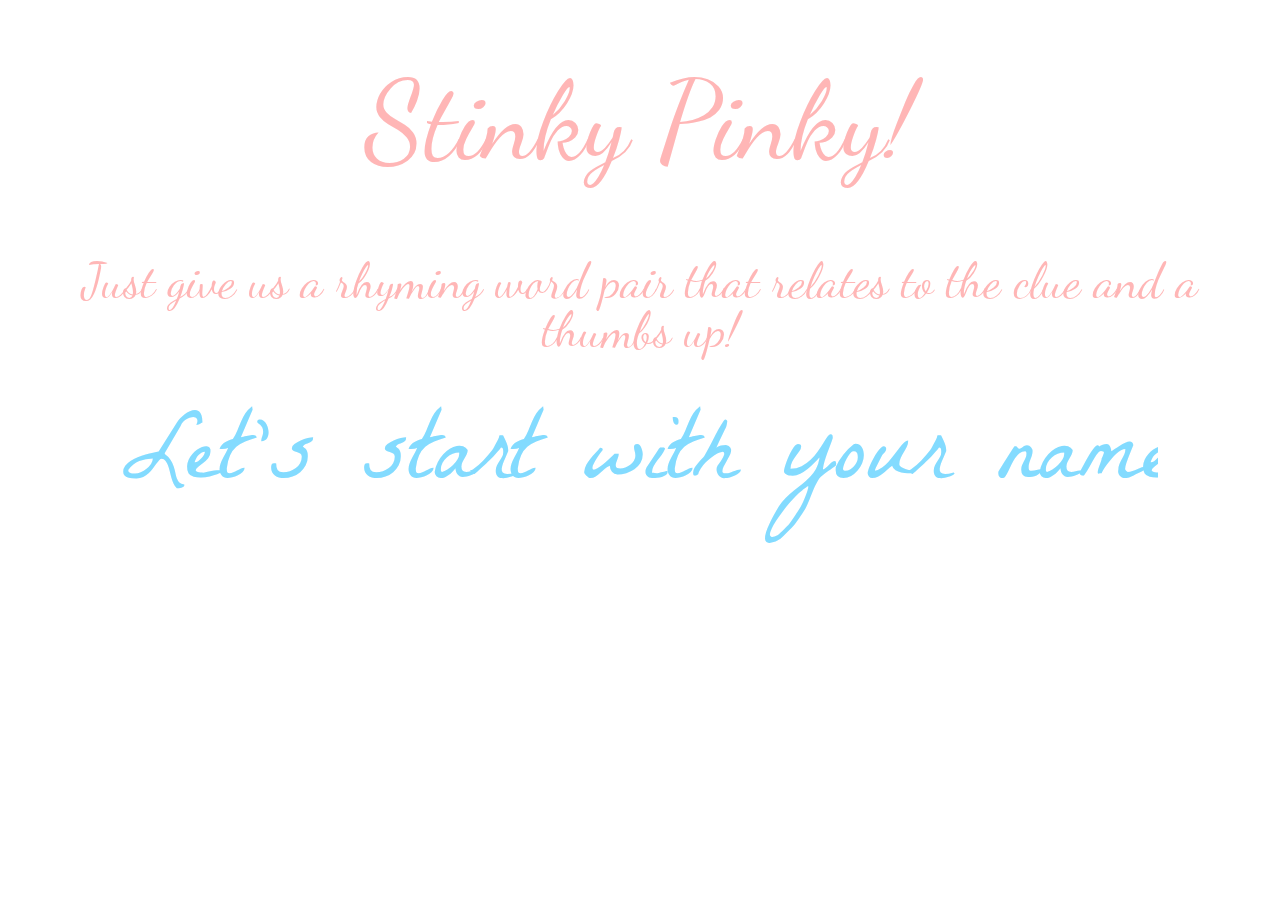
<file: index.html>
<!doctype html>
<html>
	<head>
		<title>Stinky Pinky</title>
		<link href='fonts/EricaOne-Regular.ttf'>
		<link href='fonts/Dancingscript-Regular.ttf'>
		<link href='fonts/LaBelleAurore.ttf'>
		<link rel="stylesheet" type="text/css" href="css/stylesheet.css"/>
		

	</head>
	<body>

		<div class="gamestart"></div>
		<a id="link" href="main.html"></a>

		<!--scripts-->
		<script type="text/javascript" src="vendor/jquery.js"></script>
		<script type="text/javascript" src="scripts/beforeGame.js"></script>
	</body>
</html>
</file>
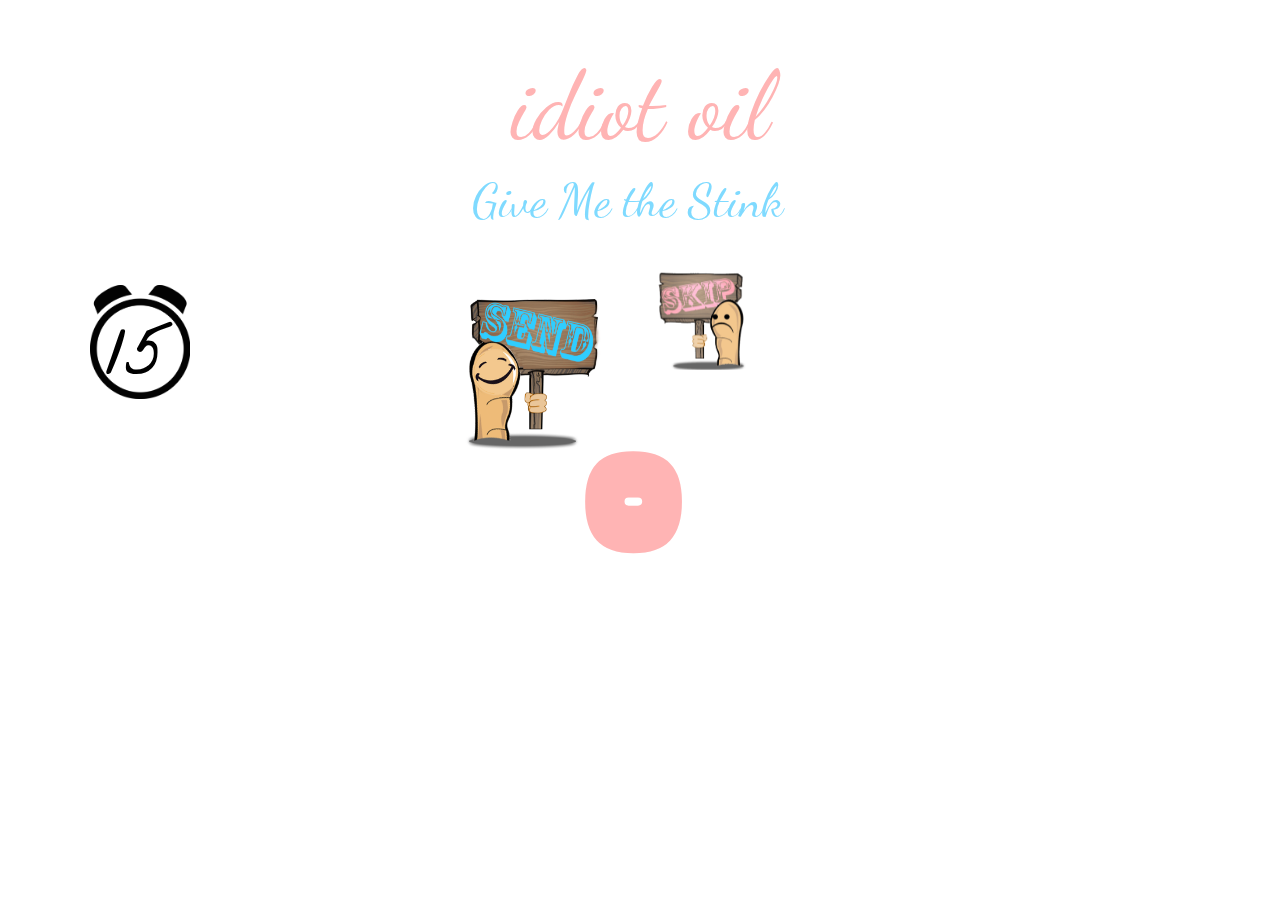
<file: main.html>
<!doctype html>
<html>
	<head>
		<title>Stinky Pinky</title>
		<link href='fonts/EricaOne-Regular.ttf'>
		<link href='fonts/Dancingscript-Regular.ttf'>
		<link href='fonts/LaBelleAurore.ttf'>
		<link rel="stylesheet" type="text/css" href="css/stylesheet.css"/>
		<script type="text/javascript" src="scripts/riddles.js"></script>
		
		
	</head>
	<body>
		<heading class="billboard">
			<div class="questions"></div>
		</heading>
		<section class="answer">
			<input class="field" type="text" placeholder="Give Me the Stink" autofocus />
			<div></div>
			<div class="skip" alt="skip"><!--<img src="images/skip-shaking-head.gif"/>--></div>
			<div class="submit" alt="submit"><!--<img src="images/thumbs-up.png"/>--></div>
			<div class="counter">0</div>
		</section>
		<section class="animations">
			<div class="alarm"><p class='timer'>15</p></div>
			<div class="bling"></div>
			<div class="wrong">WRONG!</div>
			<div class="skipped"></div>
			<div class="gameover"><p class="message"></p><p class="again"></p></div>
		</section>

		<audio class="ching" src="sounds/cash-register2.mp3"></audio>
		<audio class="cheer" src="sounds/cheering.mp3"></audio>
		<audio class="grunt" src="sounds/male-grunt.mp3"></audio>
		<audio class="tick" src="sounds/tick.mp3"></audio>
		<audio class="ring" src="sounds/alarm.mp3"></audio>
		<audio class="swoosh" src="sounds/swoosh.mp3"></audio>
		<audio class="womp" src="sounds/womp-womp.mp3"></audio>

		<!--scripts-->
		<script type="text/javascript" src="vendor/jquery.js"></script>
		<script type="text/javascript" src="scripts/game.js"></script>
	</body>
</html>
</file>
<file: css/stylesheet.css>
/* {
	border: solid 1px red;
}*/
@font-face {
	font-family: 'Erica One';
	src: url('../fonts/EricaOne-Regular.ttf');
}

@font-face {
	font-family: 'Dancing Script';
	src: url('../fonts/DancingScript-Regular.ttf');
}

@font-face {
	font-family: 'La Belle Aurore';
	src: url('../fonts/LaBelleAurore.ttf');
}

input, select, textarea, button {
    border: none;
}

input:focus, select:focus, textarea:focus, button:focus {
    outline: none;
}

html, body {
	height: 100%;
	background-color: white;
	cursor: default;
	-webkit-touch-callout: none;
    -webkit-user-select: none;
    -khtml-user-select: none;
    -moz-user-select: none;
    -ms-user-select: none;
    user-select: none;

}

::-webkit-input-placeholder  { color: rgba(127, 218, 255, 1) }
:-moz-placeholder { color: rgba(127, 218, 255, 1) }
::-moz-placeholder { color: rgba(127, 218, 255, 1) }
:-ms-input-placeholder { color: rgba(127, 218, 255, 1) } 

.billboard, .answer, .animations {
	display: none;
}

.billboard {
	position: fixed;
	top: 0;
	left: 0;
	width: 100%;
	min-width: 100%;
	height: 40%;
	min-height: 40%;
	font-family: 'Dancing Script', cursive;
	z-index: 50;

}

.answer {
	position: fixed;
	bottom: 0;
	left: 0;
	height: 60%;
	width: 100%;
	min-height: 60%;
	text-align: center;
}

.field {
	font-family: 'Dancing Script', cursive;
	padding: .425rem;
	vertical-align: center;
	font-size: 3rem;
	border-radius: 3rem;
	width: 60%;
	height: 4rem;
	text-align: center;
	position: fixed;
	top: 10.125rem;
	left: 18.5%;
	color: transparent;
   	
}

.submit, .skip {
	position: fixed;
	display: block;
}

.submit:hover, .skip:hover {
	cursor: pointer;
	display: block;
}

.submit {
	top: 18.15rem;
	left: 36.2%;
	height: 9.95rem;
	width: 9.4rem;
	eight: 6.55rem;
	idth: 6rem;
	background-image: url('../images/smiling-send.png');
	background-repeat: no-repeat;
	background-size: cover;
}

.skip {
	eight: 10.5rem;
	idth: 9.4rem;
	height: 6.55rem;
	width: 6rem;
	top: 16.55rem;
	left: 51%;
	background-image: url('../images/skip-shaking-head-shadow.gif');
	background-repeat: no-repeat;
	background-size: cover;

}

/*.submit img {

	margin: 1rem 0 0 0;
	height: 3.625rem;
	width: 3.625rem;
	opacity: .9;
}

.skip img {
	padding: 1rem;
	border: 1px red solid;
	height: 10.245rem;
	width: 10.245rem;
	z-index: 10000000;
}
*/

.question {
	z-index: 100;
	font-size: 6rem;
	text-align: center;
	margin: 3rem;
	color: rgba(255, 180, 180, 1);
	white-space: nowrap;
	transition: font-size 1s, opacity 1s;
}

.question .failed {
	font-size: 20rem;
	white-space: nowrap;
	opacity: 0;
}

.bling {
	z-index: 100;
	left: 47%;
	top: 25.125rem;
	position: fixed;
	font-size: 3rem;
	display: none;
}

.counter {
	margin-top: -2rem;
	font-family: 'Erica One', cursive;
	text-align: center;
	font-size: 9rem;
	color: rgba(255, 180, 180, 1);
	position: fixed;
	top: 26.125rem;
	left: 45.4%;
}

.wrong {
	font-family: 'Erica One', cursive;
	font-size: 8rem;
	text-align: center;
	color: rgba(255, 0, 0, 1);
	position: fixed;
	top: 7.125rem;
	eft: 22.765rem;
	left: 27.2%;
	display: none;
}

.skipped {

	font-family: 'Dancing Script', cursive;
	text-align: center;
	font-size: 6rem;
	top: 3.9rem;
	left: 29%;
	color: rgba(255, 180, 180, 1);
	white-space: nowrap;
	display: none;
	position: fixed;

}

.alarm {
	background-image: url('../images/alarm.png');
	height: 7.15rem;
	width: 6.25rem;
	background-size: cover;
	background-repeat: no-repeat;
	position: fixed;
	top: 17.8rem;
	left: 7%;
	transition: transform .05s;
}

.timer {
	font-family: 'La Belle Aurore', cursive;
	color: black;
	text-align: center;
	margin: .7rem 0 0 0;
	font-size: 4.55rem;
}

.gameover {
	font-family: 'Dancing Script', cursive;
	text-align: center;
	position: fixed;
	top: -69%;
	display: none;
	left: 17%;
	height: 77%;
	width: 66%;
	border-radius: 1rem;
	background-color: rgba(127, 238, 255, .7);
	z-index: 999;
}

.message {
	margin-top: -1.7rem;
	line-height: 1.4;
	color: rgba(255, 180, 180, 1);
	font-size: 6.75rem;
}

.gamestart {
	font-family: 'Dancing Script', cursive;
	color: rgba(255, 180, 180, 1);
	display: none;
	position: fixed;
	top: -5%;
	left: 5%;
	height: 90%;
	width: 90%;
	border-radius: 1rem;
	z-index: 999;
	text-align: center;
}

.welcome {
	font-size: 6.95rem;
	line-height: 1;
}

.rules {
	margin-top: -2rem;
	font-size: 3.1rem;
	line-height: 1;
}

.prompt {
	font-family: 'La Belle Aurore', cursive;
	margin-top: -2.35rem;
	font-size: 6rem;
	text-align: center;
	height: 8rem;
	width: 90%;
	color: transparent;
	padding: 2rem;
}
</file>
